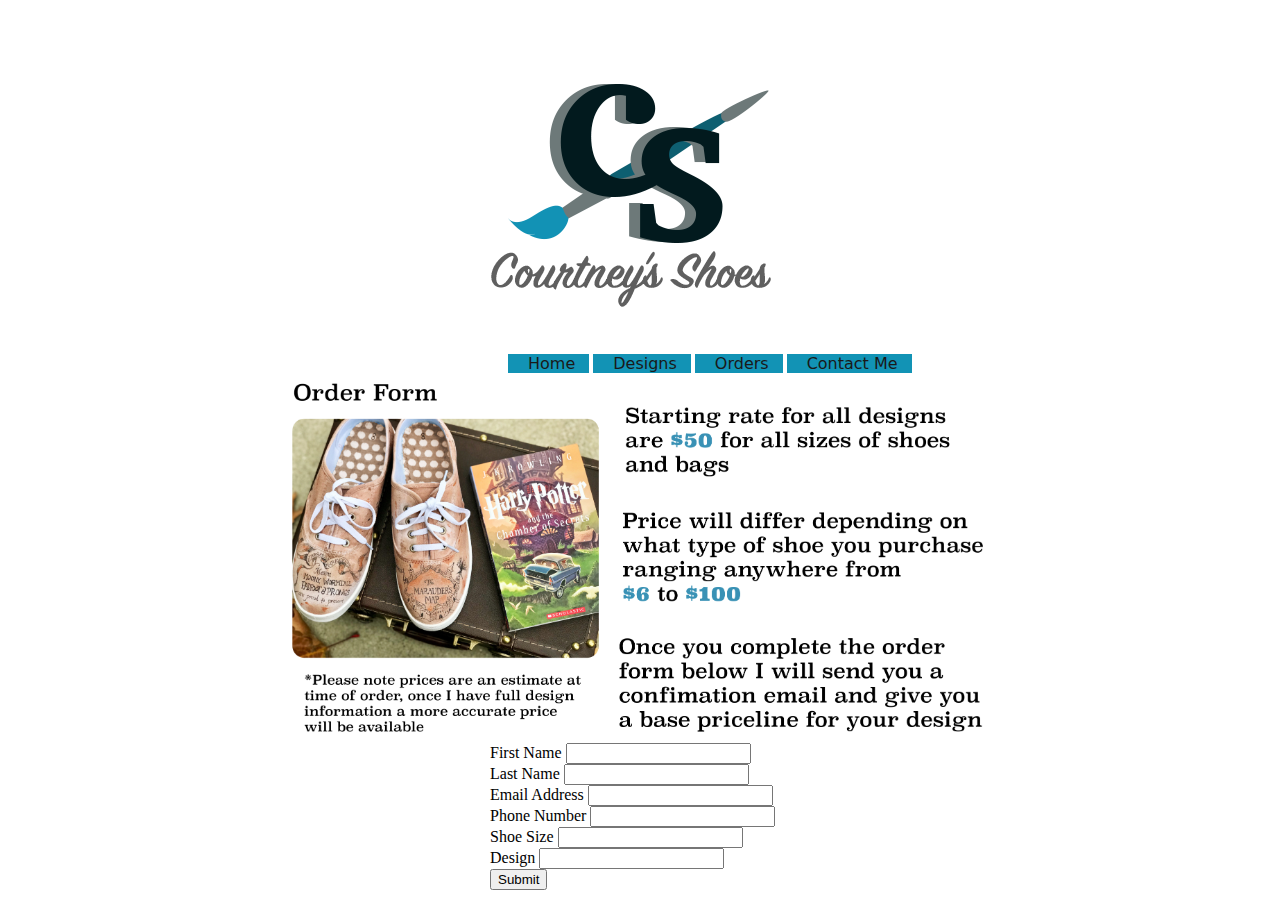
<file: Page2.html>
<!doctype html>
<html>
<head>
	<link rel="stylesheet" type="text/css" href="style3.css">
<meta charset="UTF-8">
<title>Courtney's Shoes</title>
</head>

<body>
	<header>
	<img src="images/shoelogo.png ">
	</header>
	
	<nav> 
		<a class="home"></a> <a href="./index.html" target="_blank">Home</a>
    	<a class="designs"></a><a href="./Page1.html" target="_blank">Designs</a>
		<a class="orders"></a><a href="./Page2.html" target="_blank">Orders</a>
		<a class="contact"></a> <a href="./Page3.html" target="_blank">Contact Me</a>
	</nav>
		
	<section>
		<div class="fourthimage"> 
		</div>

	</section>
	
	
	<form action="index.html" method="post">
		<label>
			First Name
			<input type="text" name="firstname">  
			</label>
		<label>
			Last Name
			<input type="text" name="lastname"> 
			</label>	
		<label>
			Email Address
			<input type="email" name="Email"> 
			</label>
		<label>
			Phone Number
			<input type="tel" name="Number">
			</label>
		<label>
			Shoe Size
			<input type="number" name="number"> 
			</label>
		<label>
			Design
			<input type="text" name="text"> 
			</label>
		
			<input type="submit" name="Submit Order"> 
			</form>
	
<footer> 
	
	</footer>

</body>
</html>
</file>
<file: style3.css>
@charset "UTF-8";
/* CSS Document */
body { 
	background-color: #FFFFFF
}

h1 {
	align-content: center; 
	display:inline;
}

section {
    display: flex;
    justify-content: center;
    flex-direction: row-reverse;	
}

label {
	color:black;
	display: block;
}
nav {align-content: center;
	padding-left: 500px;
	padding-right: 500px;

	}


a {
	text-decoration: none;
	font-family:"Lucida Grande", "Lucida Sans Unicode", "Lucida Sans", "DejaVu Sans", Verdana, "sans-serif";
	background-color: #1293B5;
	color: #1A1919;
	padding-left: 3px;
	padding-right: 14px;
	align-content: center
}



a:hover {
	background-color: #6E7A7A;
	color: #FFFFFF;
	opacity: 0.5;
	transition: all 1s;
	margin-left: 30px;
	
}

.secondimage {
	background-image: url("images/WebsiteFrontPage.jpg");
	background-size:contain;
	width: 962px;
	height: 500px;
	
}
.thirdimage {
	background-image: url("images/WebsitePage2.jpg");
	background-size:contain;
	width: 740px;
	height: 1200px;
}
.fourthimage {
	background-image: url("images/WebsitePage3.jpg");
	background-size:contain;
	width: 740px;
	height: 370px;
}
.fifthimage {
	background-image: url("images/WebsitePage4.jpg");
	background-size:contain;
	width: 740px;
	height: 300px;
}

	div:hover {
	transform: scale(40px);
	margin-left: 30px;
	transition: all 1s;
}

	
header {
	margin-left: auto;
	margin-right: auto;
	width: 300px;
}

	nav {
	margin-left: auto;
	margin-right: auto;
	width: 1100px;
}

form {
	margin-left: auto;
	margin-right: auto;
	width: 300px;
}
</file>
